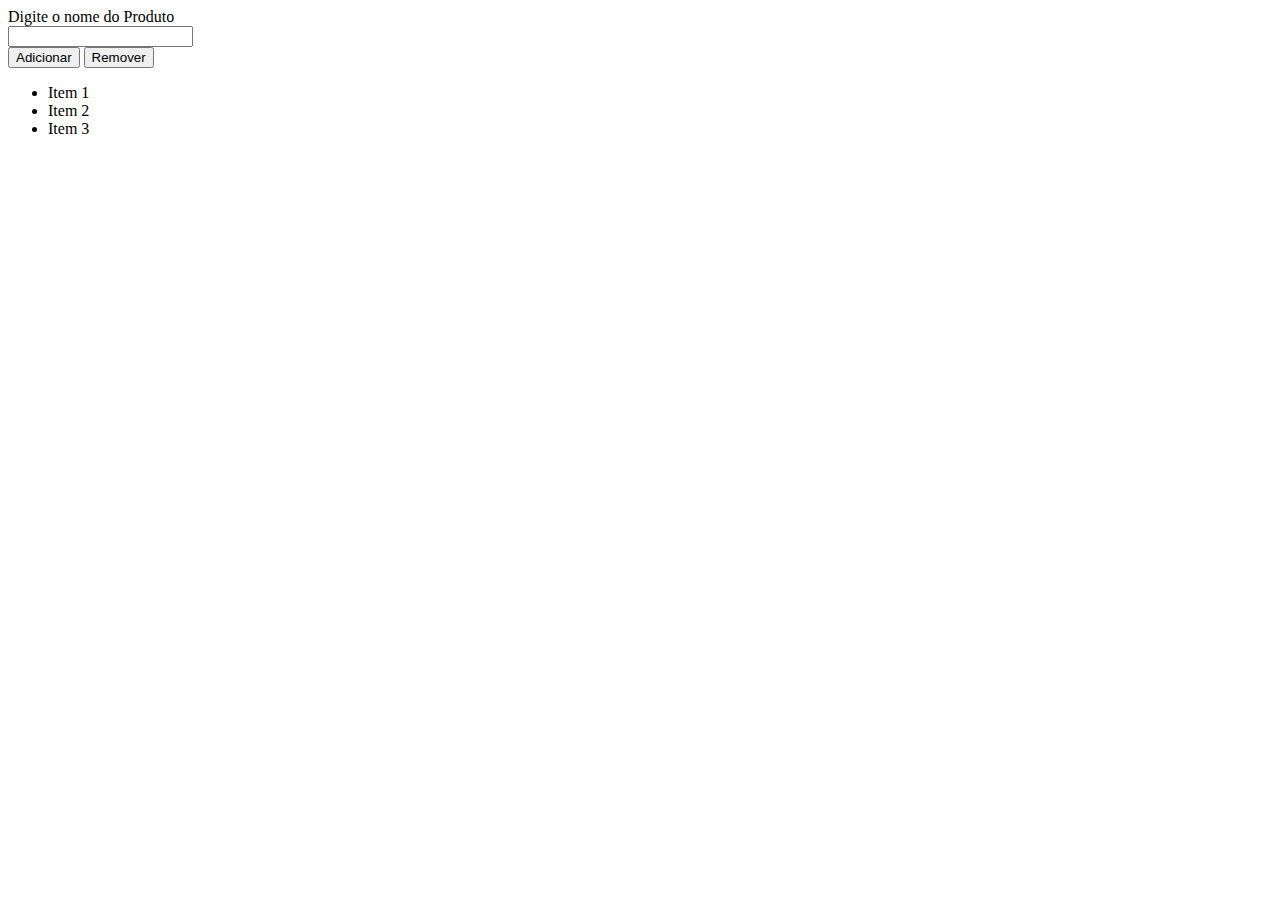
<file: index.html>
<html>
	<head>
		<title>Pagina de teste</title>
		<script type="text/javascript" src="script.js" src="script.js"></script>
		<meta charset="UTF-8"/>
		
	</head>
	<body>
			<label>Digite o nome do Produto</label><br>
			<input type="text" id="produto" name="produto"><br>				
			<button id="teste" onclick="adicionarMais()">Adicionar</button>	
			<button id="teste" onclick="removeMais()">Remover</button>		
				<ul id="lista">
					<li id="1">Item 1</li>
					<li id="2">Item 2</li>
					<li id="3" >Item 3</li>
							
				
				</ul>
				
				
	</body>

</html>
</file>
